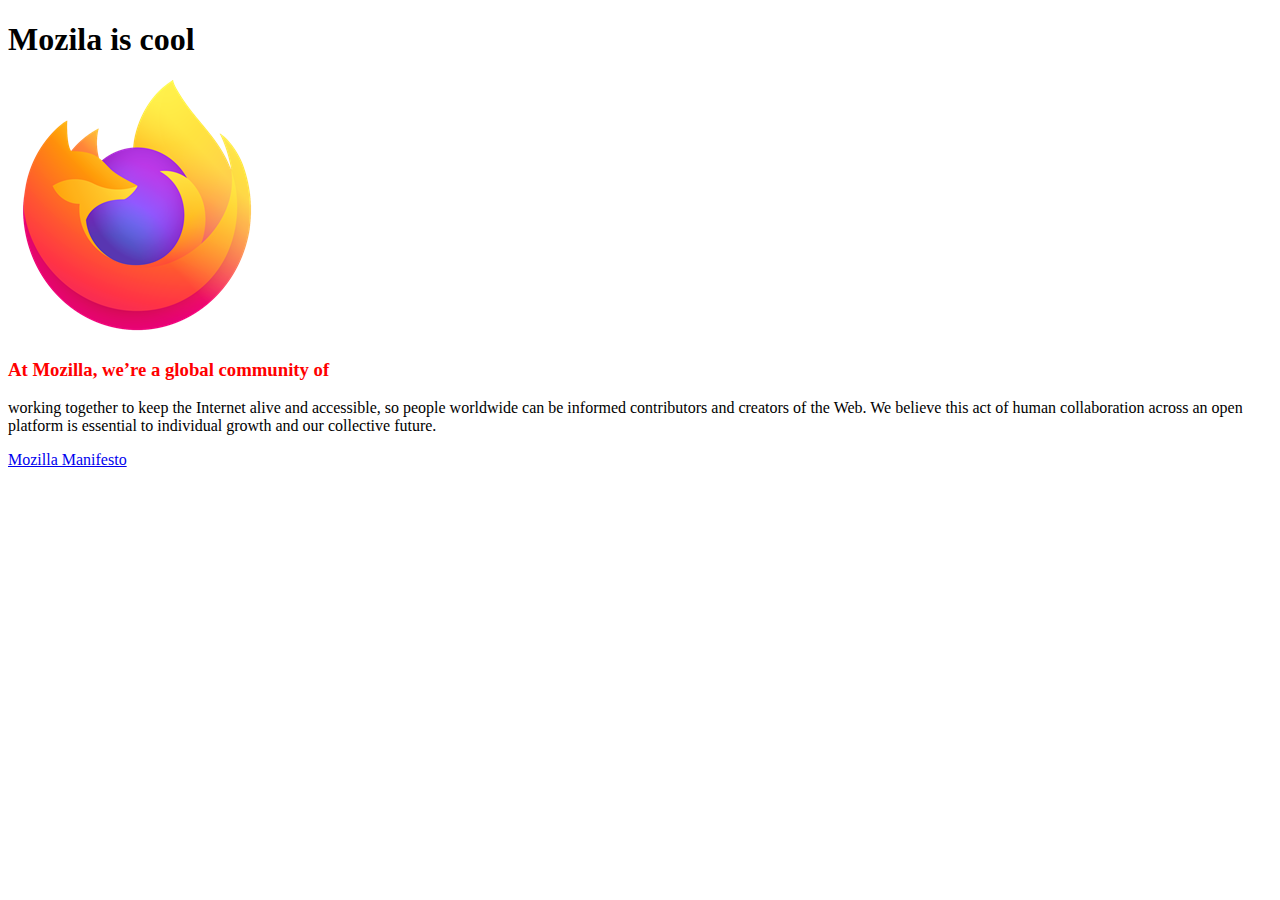
<file: AWP/Practicle-1/index.html>
<!DOCTYPE html>
<html lang="en">
<head>
    <meta charset="UTF-8">
    <meta http-equiv="X-UA-Compatible" content="IE=edge">
    <meta name="viewport" content="width=device-width, initial-scale=1.0">
    <title>Practicle-1</title>
    <link href="style.css" rel="stylesheet">
</head>
<body>
    <h1>Mozila is cool</h1>
    <img src="firefox-icon.png" alt="" srcset="">
    <class class="p">
    <p><h3>At Mozilla, we’re a global community of</h3></p>
    </class>
    <ul> 
        
        </ul>
        <p>working together to keep the Internet alive and accessible, so people worldwide can be informed contributors and creators of the Web. We believe this act of human collaboration across an open platform is essential to individual growth and our collective future. </p>
        <a href="https://www.mozilla.org/en-US/about/manifesto/">Mozilla Manifesto</a>

    </body>
</html>
</file>
<file: AWP/Practicle-1/style.css>
.p
{
    color:red
}
</file>
